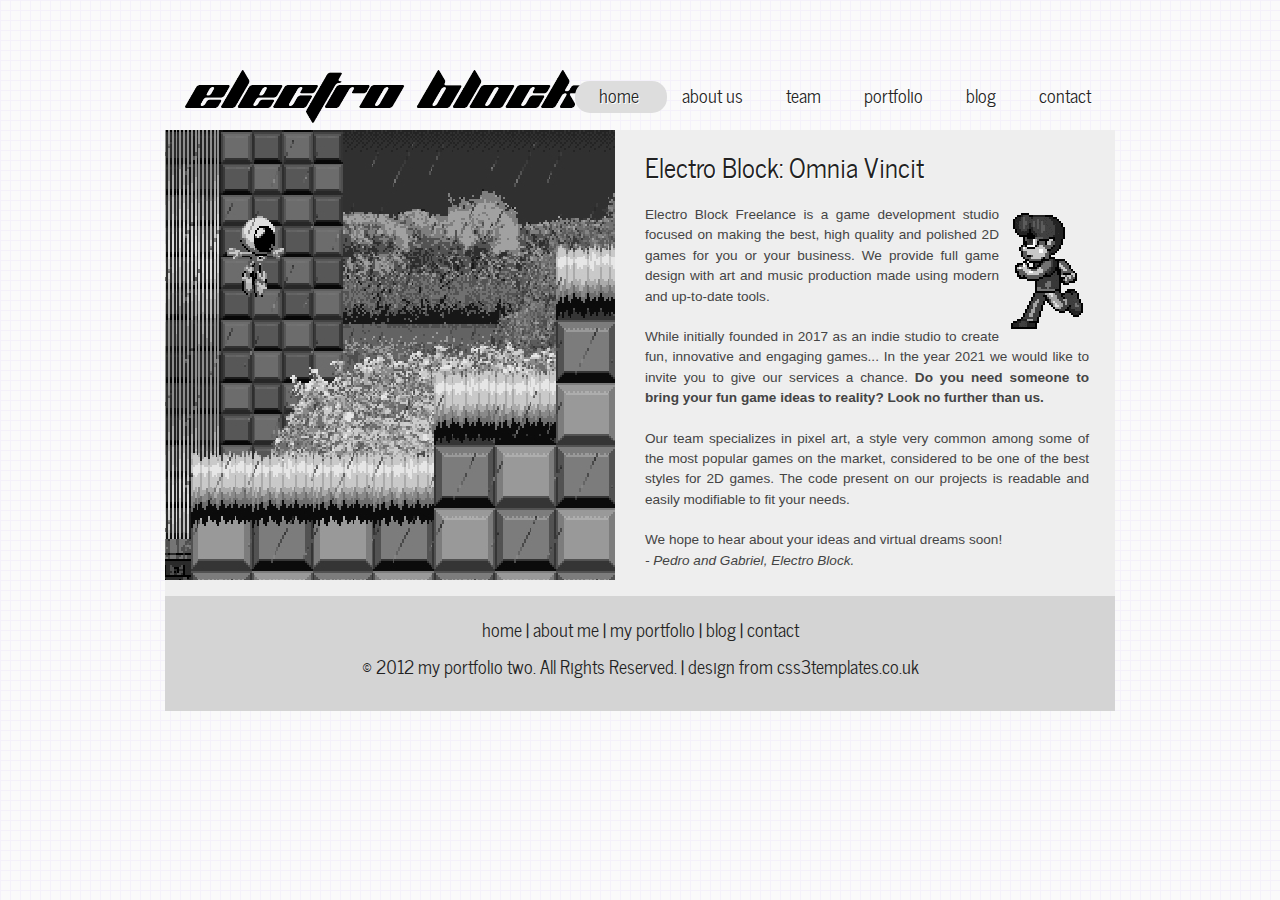
<file: index.html>
<!DOCTYPE HTML>
<html>

<head>
  <title>my portfolio two</title>
  <meta name="description" content="website description" />
  <meta name="keywords" content="website keywords, website keywords" />
  <meta http-equiv="content-type" content="text/html; charset=UTF-8" />
  <link rel="stylesheet" type="text/css" href="css/style.css" />
  <!-- modernizr enables HTML5 elements and feature detects -->
  <script type="text/javascript" src="js/modernizr-1.5.min.js"></script>
</head>

<body>
  <div id="main">
    <header>
      <div id="logo"><img src="images/logo.png"></div>
      <nav>
        <ul class="lavaLampWithImage" id="lava_menu">
          <li class="current"><a href="index.html">home</a></li>
          <li><a href="about.html">about us</a></li>
          <li><a href="team.html">team</a></li>
          <li><a href="portfolio.html">portfolio</a></li>
          <li><a href="blog.html">blog</a></li>
          <li><a href="contact.html">contact</a></li>
          
        </ul>
      </nav>
    </header>
    <div id="site_content">
      <div id="sidebar_container">
        <div class="gallery">
          <ul class="images">
            <li class="show"><img width="450" height="450" src="images/1.jpg" alt="photo_one" /></li>
            <li><img width="450" height="450" src="images/2.jpg" alt="photo_two" /></li>
            <li><img width="450" height="450" src="images/3.jpg" alt="photo_three" /></li>
            <li><img width="450" height="450" src="images/4.jpg" alt="photo_four" /></li>
            <li><img width="450" height="450" src="images/5.jpg" alt="photo_five" /></li>
          </ul>
        </div>
      </div>
      <div id="content">
        <h1>Electro Block: Omnia Vincit</h1>
        <img src="images/animwalk.gif" align="right">
        <p>Electro Block Freelance is a game development studio focused on making the best, high quality and polished 2D games for you or your business. We provide full game design with art and music production made using modern and up-to-date tools.</p>

        <p>While initially founded in 2017 as an indie studio to create fun, innovative and engaging games... In the year 2021 we would like to invite you to give our services a chance. <b>Do you need someone to bring your fun game ideas to reality? Look no further than us.</b></p>
        
        <p>Our team specializes in pixel art, a style very common among some of the most popular games on the market, considered to be one of the best styles for 2D games. The code present on our projects is readable and easily modifiable to fit your needs.</p>

        <p>We hope to hear about your ideas and virtual dreams soon!<br><i>- Pedro and Gabriel, Electro Block.</i></p>
      </div>
    </div>
    <footer>
      <p><a href="index.html">home</a> | <a href="about.html">about me</a> | <a href="portfolio.html">my portfolio</a> | <a href="blog.html">blog</a> | <a href="contact.php">contact</a></p>
      <p>&copy; 2012 my portfolio two. All Rights Reserved. | <a href="http://www.css3templates.co.uk">design from css3templates.co.uk</a></p>
    </footer>
  </div>
  <!-- javascript at the bottom for fast page loading -->
  <script type="text/javascript" src="js/jquery.min.js"></script>
  <script type="text/javascript" src="js/jquery.easing.min.js"></script>
  <script type="text/javascript" src="js/jquery.lavalamp.min.js"></script>
  <script type="text/javascript" src="js/image_fade.js"></script>
  <script type="text/javascript">
    $(function() {
      $("#lava_menu").lavaLamp({
        fx: "backout",
        speed: 700
      });
    });
  </script>
</body>
</html>
</file>
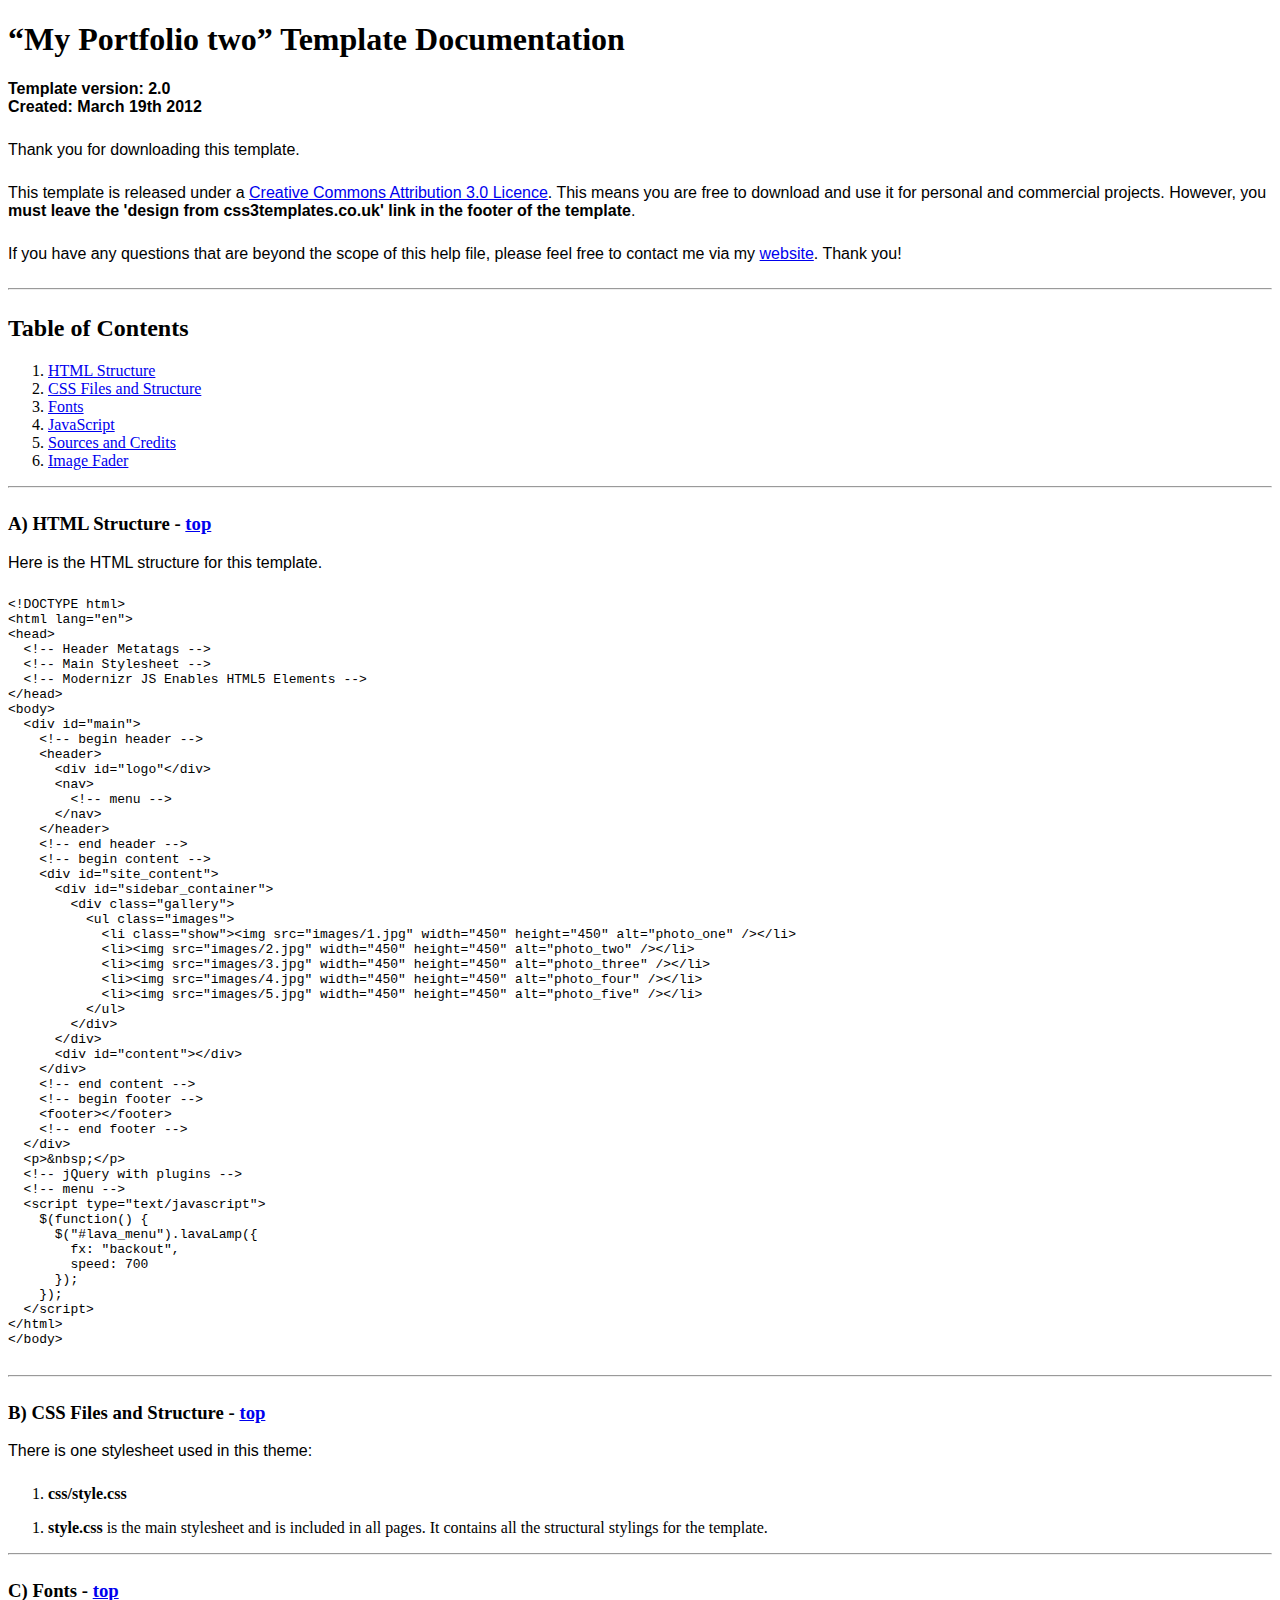
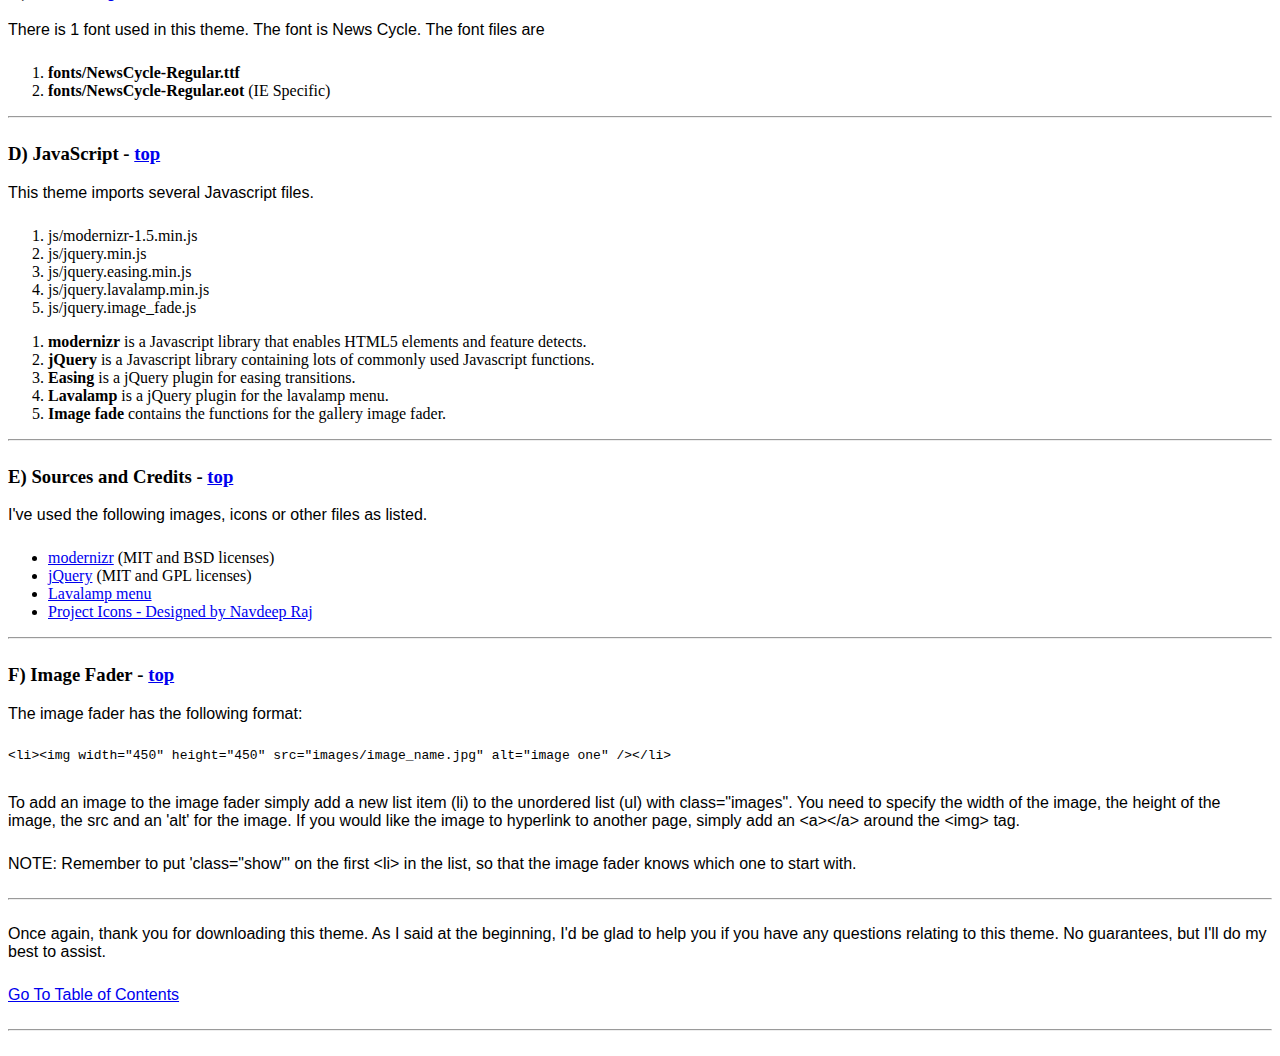
<file: documentation/index.html>
<!DOCTYPE HTML>
<html>
  <meta http-equiv="content-type" content="text/html;charset=utf-8">
  <title>My Portfolio two Template</title>
  <style type="text/css" media="screen">
    p, table, hr, .box { font-family: arial; margin-bottom:25px; }
    .box p { margin-bottom:10px; }
  </style>
</head>


<body>
  <div>

    <h1>&ldquo;My Portfolio two&rdquo; Template Documentation</h1>

    <p><strong>Template version: 2.0<br />Created: March 19th 2012</strong></p>

    <div>
      <p>Thank you for downloading this template.</p>
      <p>This template is released under a <a href="http://creativecommons.org/licenses/by/3.0">Creative Commons Attribution 3.0 Licence</a>. This means you are free to download and use it for personal and commercial projects. However, you <strong>must leave the 'design from css3templates.co.uk' link in the footer of the template</strong>.</p>
      <p>If you have any questions that are beyond the scope of this help file, please feel free to contact me via my <a href="http://www.css3templates.co.uk">website</a>. Thank you!</p>
    </div>

    <hr>

    <h2 id="toc">Table of Contents</h2>
    <ol>
      <li><a href="#htmlStructure">HTML Structure</a></li>
      <li><a href="#cssFiles">CSS Files and Structure</a></li>
      <li><a href="#fontFiles">Fonts</a></li>
      <li><a href="#javascript">JavaScript</a></li>
      <li><a href="#credits">Sources and Credits</a></li>
      <li><a href="#galleries">Image Fader</a></li>
    </ol>

    <hr>

    <h3 id="htmlStructure"><strong>A) HTML Structure</strong> - <a href="#toc">top</a></h3>
    <p>Here is the HTML structure for this template.</p>

    <pre>
&lt;!DOCTYPE html&gt;
&lt;html lang=&quot;en&quot;&gt;
&lt;head&gt;
  &lt;!-- Header Metatags --&gt;
  &lt;!-- Main Stylesheet --&gt;
  &lt;!-- Modernizr JS Enables HTML5 Elements --&gt;
&lt;/head&gt;
&lt;body&gt;
  &lt;div id=&quot;main&quot;&gt;
    &lt;!-- begin header --&gt;
    &lt;header&gt;
      &lt;div id=&quot;logo&quot;&lt;/div&gt;
      &lt;nav&gt;
        &lt;!-- menu --&gt;
      &lt;/nav&gt;
    &lt;/header&gt;
    &lt;!-- end header --&gt;
    &lt;!-- begin content --&gt;
    &lt;div id=&quot;site_content&quot;&gt;
      &lt;div id=&quot;sidebar_container&quot;&gt;
        &lt;div class=&quot;gallery&quot;&gt;
          &lt;ul class="images"&gt;
            &lt;li class=&quot;show&quot;&gt;&lt;img src=&quot;images/1.jpg&quot; width=&quot;450&quot; height=&quot;450&quot; alt=&quot;photo_one&quot; /&gt;&lt;/li&gt;
            &lt;li&gt;&lt;img src=&quot;images/2.jpg&quot; width=&quot;450&quot; height=&quot;450&quot; alt=&quot;photo_two&quot; /&gt;&lt;/li&gt;
            &lt;li&gt;&lt;img src=&quot;images/3.jpg&quot; width=&quot;450&quot; height=&quot;450&quot; alt=&quot;photo_three&quot; /&gt;&lt;/li&gt;
            &lt;li&gt;&lt;img src=&quot;images/4.jpg&quot; width=&quot;450&quot; height=&quot;450&quot; alt=&quot;photo_four&quot; /&gt;&lt;/li&gt;
            &lt;li&gt;&lt;img src=&quot;images/5.jpg&quot; width=&quot;450&quot; height=&quot;450&quot; alt=&quot;photo_five&quot; /&gt;&lt;/li&gt;
          &lt;/ul&gt;
        &lt;/div&gt;
      &lt;/div&gt;
      &lt;div id=&quot;content&quot;&gt;&lt;/div&gt;
    &lt;/div&gt;
    &lt;!-- end content --&gt;
    &lt;!-- begin footer --&gt;
    &lt;footer&gt;&lt;/footer&gt;
    &lt;!-- end footer --&gt;
  &lt;/div&gt;
  &lt;p&gt;&amp;nbsp;&lt;/p&gt;
  &lt;!-- jQuery with plugins --&gt;
  &lt;!-- menu --&gt;
  &lt;script type=&quot;text/javascript&quot;&gt;
    $(function() {
      $(&quot;#lava_menu&quot;).lavaLamp({
        fx: &quot;backout&quot;,
        speed: 700
      });
    });
  &lt;/script&gt;
&lt;/html&gt;
&lt;/body&gt;
    </pre>

    <hr>

    <h3 id="cssFiles"><strong>B) CSS Files and Structure</strong> - <a href="#toc">top</a></h3>

    <p>There is one stylesheet used in this theme:</p>
    <ol>
      <li><b>css/style.css</b></li>
    </ol>

    <ol>
      <li><b>style.css</b> is the main stylesheet and is included in all pages. It contains all the structural stylings for the template.</li>
    </ol>

    <hr>

    <h3 id="fontFiles"><strong>C) Fonts</strong> - <a href="#toc">top</a></h3>

    <p>There is 1 font used in this theme. The font is News Cycle. The font files are</p>
    <ol>
      <li><b>fonts/NewsCycle-Regular.ttf</b></li>
      <li><b>fonts/NewsCycle-Regular.eot</b> (IE Specific)</li>
    </ol>

    <hr>

    <h3 id="javascript"><strong>D) JavaScript</strong> - <a href="#toc">top</a></h3>

    <p>This theme imports several Javascript files.</p>

    <ol>
      <li>js/modernizr-1.5.min.js</li>
      <li>js/jquery.min.js</li>
      <li>js/jquery.easing.min.js</li>
      <li>js/jquery.lavalamp.min.js</li>
      <li>js/jquery.image_fade.js</li>
    </ol>

    <ol>
      <li><b>modernizr</b> is a Javascript library that enables HTML5 elements and feature detects.</li>
      <li><b>jQuery</b> is a Javascript library containing lots of commonly used Javascript functions.</li>
      <li><b>Easing</b> is a jQuery plugin for easing transitions.</li>
      <li><b>Lavalamp</b> is a jQuery plugin for the lavalamp menu.</li>
      <li><b>Image fade</b> contains the functions for the gallery image fader.</li>
    </ol>

    <hr>

    <h3 id="credits"><strong>E) Sources and Credits</strong> - <a href="#toc">top</a></h3>

    <p>I've used the following images, icons or other files as listed.

    <ul>
      <li><a href="http://www.modernizr.com">modernizr</a> (MIT and BSD licenses)</li>
      <li><a href="http://www.jquery.com">jQuery</a> (MIT and GPL licenses)</li>
      <li><a href="http://www.gmarwaha.com/blog/2007/08/23/lavalamp-for-jquery-lovers/">Lavalamp menu</a></li>
      <li><a href="http://www.dezinerfolio.com/freebie/project-icon-set">Project Icons - Designed by Navdeep Raj</a>
    </ul>

    <hr>

    <h3 id="galleries"><strong>F) Image Fader</strong> - <a href="#toc">top</a></h3>

    <p>The image fader has the following format:</p>

    <pre>
&lt;li&gt;&lt;img width="450" height="450" src="images/image_name.jpg" alt="image one" /&gt;&lt;/li&gt;
    </pre>

    <p>To add an image to the image fader simply add a new list item (li) to the unordered list (ul) with class="images". You need to specify the width of the image, the height of the image, the src and an 'alt' for the image. If you would like the image to hyperlink to another page, simply add an &lt;a&gt;&lt;/a&gt; around the &lt;img&gt; tag.</p>
    <p>NOTE: Remember to put 'class="show"' on the first &lt;li&gt; in the list, so that the image fader knows which one to start with.</p>

    <hr>

    <p>Once again, thank you for downloading this theme. As I said at the beginning, I'd be glad to help you if you have any questions relating to this theme. No guarantees, but I'll do my best to assist.</p>

    <p><a href="#toc">Go To Table of Contents</a></p>

    <hr>
  </div>
</body>
</html>
</file>
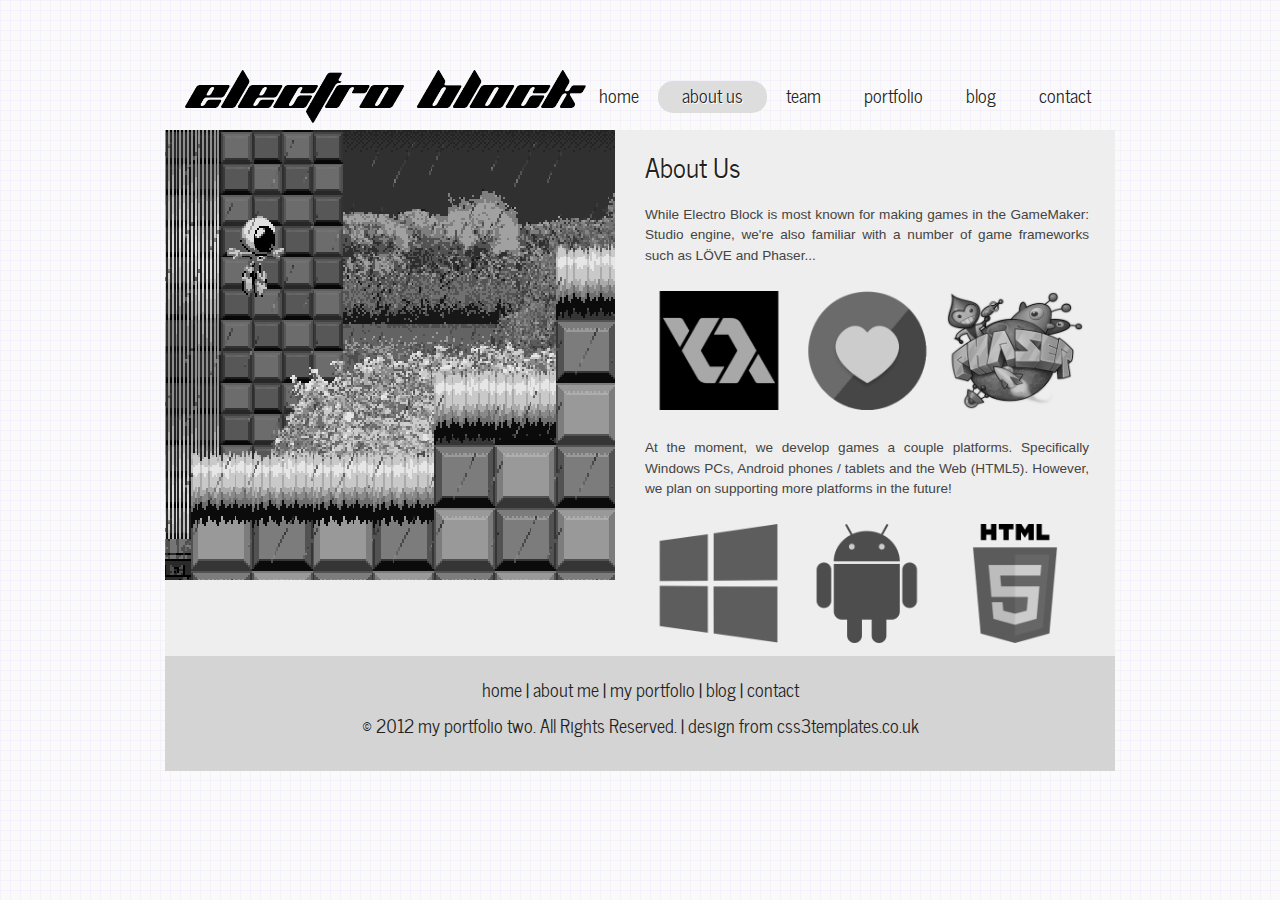
<file: about.html>
<!DOCTYPE HTML>
<html>

<head>
  <title>my portfolio two</title>
  <meta name="description" content="website description" />
  <meta name="keywords" content="website keywords, website keywords" />
  <meta http-equiv="content-type" content="text/html; charset=UTF-8" />
  <link rel="stylesheet" type="text/css" href="css/style.css" />
  <!-- modernizr enables HTML5 elements and feature detects -->
  <script type="text/javascript" src="js/modernizr-1.5.min.js"></script>
</head>

<body>
  <div id="main">
    <header>
      <div id="logo"><img src="images/logo.png"></div>
      <nav>
        <ul class="lavaLampWithImage" id="lava_menu">
          <li><a href="index.html">home</a></li>
          <li class="current"><a href="about.html">about us</a></li>
          <li><a href="team.html">team</a></li>
          <li><a href="portfolio.html">portfolio</a></li>
          <li><a href="blog.html">blog</a></li>
          <li><a href="contact.html">contact</a></li>
        </ul>
      </nav>
    </header>
    <div id="site_content">
      <div id="sidebar_container">
        <div class="gallery">
          <ul class="images">
            <li class="show"><img width="450" height="450" src="images/1.jpg" alt="photo_one" /></li>
            <li><img width="450" height="450" src="images/2.jpg" alt="photo_two" /></li>
            <li><img width="450" height="450" src="images/3.jpg" alt="photo_three" /></li>
            <li><img width="450" height="450" src="images/4.jpg" alt="photo_four" /></li>
            <li><img width="450" height="450" src="images/5.jpg" alt="photo_five" /></li>
          </ul>
        </div>
      </div>
      <div id="content">
        <h1>About Us</h1>

        <p>While Electro Block is most known for making games in the GameMaker: Studio engine, we're also familiar with a number of game frameworks such as LÖVE and Phaser...</p>

        <div class="row">
          <div class="column"> <img src="images/logos/gamemaker.png" style="width:100%" class="hover"/></div>
          <div class="column"> <img src="images/logos/love.png"      style="width:100%" class="hover"/> </div>
          <div class="column"> <img src="images/logos/phaser.png"    style="width:100%" class="hover"/> </div>
        </div>

        <p><br/>At the moment, we develop games a couple platforms. Specifically Windows PCs, Android phones / tablets and the Web (HTML5). However, we plan on supporting more platforms in the future!</p>

        <div class="row">
          <div class="column"> <img src="images/logos/windows.png" style="width:100%" class="hover"/></div>
          <div class="column"> <img src="images/logos/android.png" style="width:100%" class="hover"/></div>
          <div class="column"> <img src="images/logos/html5.png"   style="width:100%" class="hover"/></div>
        </div>
      </div>
    </div>
    <footer>
      <p><a href="index.html">home</a> | <a href="about.html">about me</a> | <a href="portfolio.html">my portfolio</a> | <a href="blog.html">blog</a> | <a href="contact.php">contact</a></p>
      <p>&copy; 2012 my portfolio two. All Rights Reserved. | <a href="http://www.css3templates.co.uk">design from css3templates.co.uk</a></p>
    </footer>
  </div>
  <!-- javascript at the bottom for fast page loading -->
  <script type="text/javascript" src="js/jquery.min.js"></script>
  <script type="text/javascript" src="js/jquery.easing.min.js"></script>
  <script type="text/javascript" src="js/jquery.lavalamp.min.js"></script>
  <script type="text/javascript" src="js/image_fade.js"></script>
  <script type="text/javascript">
    $(function() {
      $("#lava_menu").lavaLamp({
        fx: "backout",
        speed: 700
      });
    });
  </script>
</body>
</html>
</file>
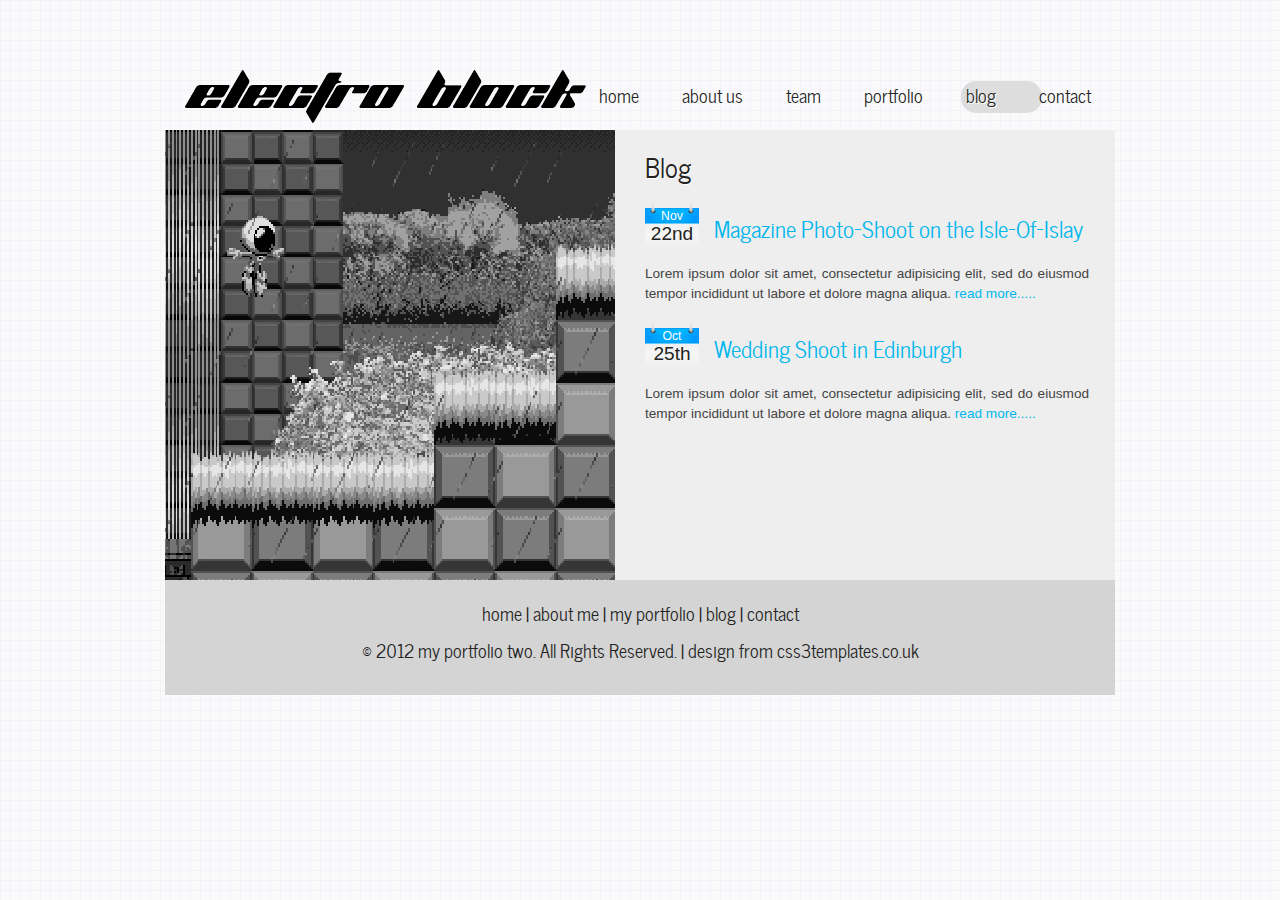
<file: blog.html>
<!DOCTYPE HTML>
<html>

<head>
  <title>my portfolio two</title>
  <meta name="description" content="website description" />
  <meta name="keywords" content="website keywords, website keywords" />
  <meta http-equiv="content-type" content="text/html; charset=UTF-8" />
  <link rel="stylesheet" type="text/css" href="css/style.css" />
  <!-- modernizr enables HTML5 elements and feature detects -->
  <script type="text/javascript" src="js/modernizr-1.5.min.js"></script>
</head>

<body>
  <div id="main">
    <header>
      <div id="logo"><img src="images/logo.png"></div>
      <nav>
        <ul class="lavaLampWithImage" id="lava_menu">
          <li><a href="index.html">home</a></li>
          <li><a href="about.html">about us</a></li>
          <li><a href="team.html">team</a></li>
          <li><a href="portfolio.html">portfolio</a></li>
          <li class="current"><a href="blog.html">blog</a></li>
          <li><a href="contact.html">contact</a></li>
        </ul>
      </nav>
    </header>
    <div id="site_content">
      <div id="sidebar_container">
        <div id="gallery">
          <ul class="images">
            <li class="show"><img width="450" height="450" src="images/1.jpg" alt="photo_one" /></li>
            <li><img width="450" height="450" src="images/2.jpg" alt="photo_two" /></li>
            <li><img width="450" height="450" src="images/3.jpg" alt="photo_three" /></li>
            <li><img width="450" height="450" src="images/4.jpg" alt="photo_four" /></li>
            <li><img width="450" height="450" src="images/5.jpg" alt="photo_five" /></li>
          </ul>
        </div>
      </div>
      <div id="content">
        <h1>Blog</h1>
        <div id="blog_container">
          <div class="blog"><h2>Nov</h2><h3>22nd</h3></div>
          <h4 class="select"><a href="#">Magazine Photo-Shoot on the Isle-Of-Islay</a></h4>
          <p>Lorem ipsum dolor sit amet, consectetur adipisicing elit, sed do eiusmod tempor incididunt ut labore et dolore magna aliqua. <a href="#">read more.....</a></p>
          <div class="blog"><h2>Oct</h2><h3>25th</h3></div>
          <h4><a href="#">Wedding Shoot in Edinburgh</a></h4>
          <p>Lorem ipsum dolor sit amet, consectetur adipisicing elit, sed do eiusmod tempor incididunt ut labore et dolore magna aliqua. <a href="#">read more.....</a></p>
        </div>
        <p></p>
      </div>
    </div>
    <footer>
      <p><a href="index.html">home</a> | <a href="about.html">about me</a> | <a href="portfolio.html">my portfolio</a> | <a href="blog.html">blog</a> | <a href="contact.php">contact</a></p>
      <p>&copy; 2012 my portfolio two. All Rights Reserved. | <a href="http://www.css3templates.co.uk">design from css3templates.co.uk</a></p>
    </footer>
  </div>
  <!-- javascript at the bottom for fast page loading -->
  <script type="text/javascript" src="js/jquery.min.js"></script>
  <script type="text/javascript" src="js/jquery.easing.min.js"></script>
  <script type="text/javascript" src="js/jquery.lavalamp.min.js"></script>
  <script type="text/javascript" src="js/image_fade.js"></script>
  <script type="text/javascript">
    $(function() {
      $("#lava_menu").lavaLamp({
        fx: "backout",
        speed: 700
      });
    });
  </script>
</body>
</html>
</file>
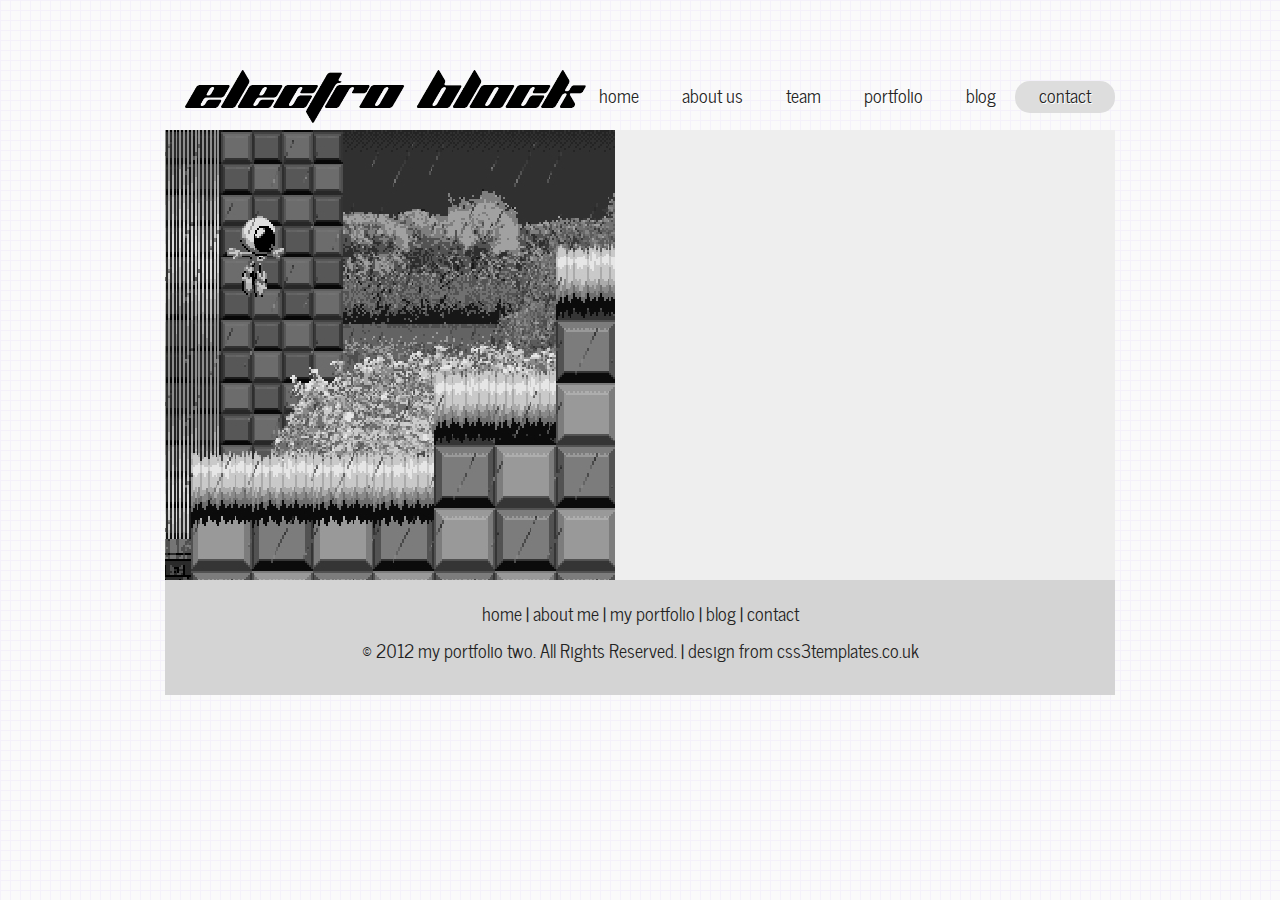
<file: contact.html>
<!DOCTYPE HTML>
<html>

<head>
  <title>my portfolio two</title>
  <meta name="description" content="website description" />
  <meta name="keywords" content="website keywords, website keywords" />
  <meta http-equiv="content-type" content="text/html; charset=UTF-8" />
  <link rel="stylesheet" type="text/css" href="css/style.css" />
  <!-- modernizr enables HTML5 elements and feature detects -->
  <script type="text/javascript" src="js/modernizr-1.5.min.js"></script>
</head>

<body>
  <div id="main">
    <header>
      <div id="logo"><img src="images/logo.png"></div>
      <nav>
        <ul class="lavaLampWithImage" id="lava_menu">
          <li><a href="index.html">home</a></li>
          <li><a href="about.html">about us</a></li>
          <li><a href="team.html">team</a></li>
          <li><a href="portfolio.html">portfolio</a></li>
          <li><a href="blog.html">blog</a></li>
          <li class="current"><a href="contact.html">contact</a></li>
        </ul>
      </nav>
    </header>
    <div id="site_content">
      <div id="sidebar_container">
        <div class="gallery">
          <ul class="images">
            <li class="show"><img width="450" height="450" src="images/1.jpg" alt="photo_one" /></li>
            <li><img width="450" height="450" src="images/2.jpg" alt="photo_two" /></li>
            <li><img width="450" height="450" src="images/3.jpg" alt="photo_three" /></li>
            <li><img width="450" height="450" src="images/4.jpg" alt="photo_four" /></li>
            <li><img width="450" height="450" src="images/5.jpg" alt="photo_five" /></li>
          </ul>
        </div>
      </div>
      <div id="content">
        <iframe src="https://docs.google.com/forms/d/e/1FAIpQLSdKpj7MO5lohvdfoxs_Uts0Mu8ZTbD4vhFYQewpOTO6Gxa41g/viewform?embedded=true" width="450" height="440" frameborder="0" marginheight="0" marginwidth="0">Loading…</iframe>
      </div>
    </div>
    <footer>
      <p><a href="index.html">home</a> | <a href="about.html">about me</a> | <a href="portfolio.html">my portfolio</a> | <a href="blog.html">blog</a> | <a href="contact.php">contact</a></p>
      <p>&copy; 2012 my portfolio two. All Rights Reserved. | <a href="http://www.css3templates.co.uk">design from css3templates.co.uk</a></p>
    </footer>
  </div>
  <!-- javascript at the bottom for fast page loading -->
  <script type="text/javascript" src="js/jquery.min.js"></script>
  <script type="text/javascript" src="js/jquery.easing.min.js"></script>
  <script type="text/javascript" src="js/jquery.lavalamp.min.js"></script>
  <script type="text/javascript" src="js/image_fade.js"></script>
  <script type="text/javascript">
    $(function() {
      $("#lava_menu").lavaLamp({
        fx: "backout",
        speed: 700
      });
    });
  </script>
</body>
</html>
</file>
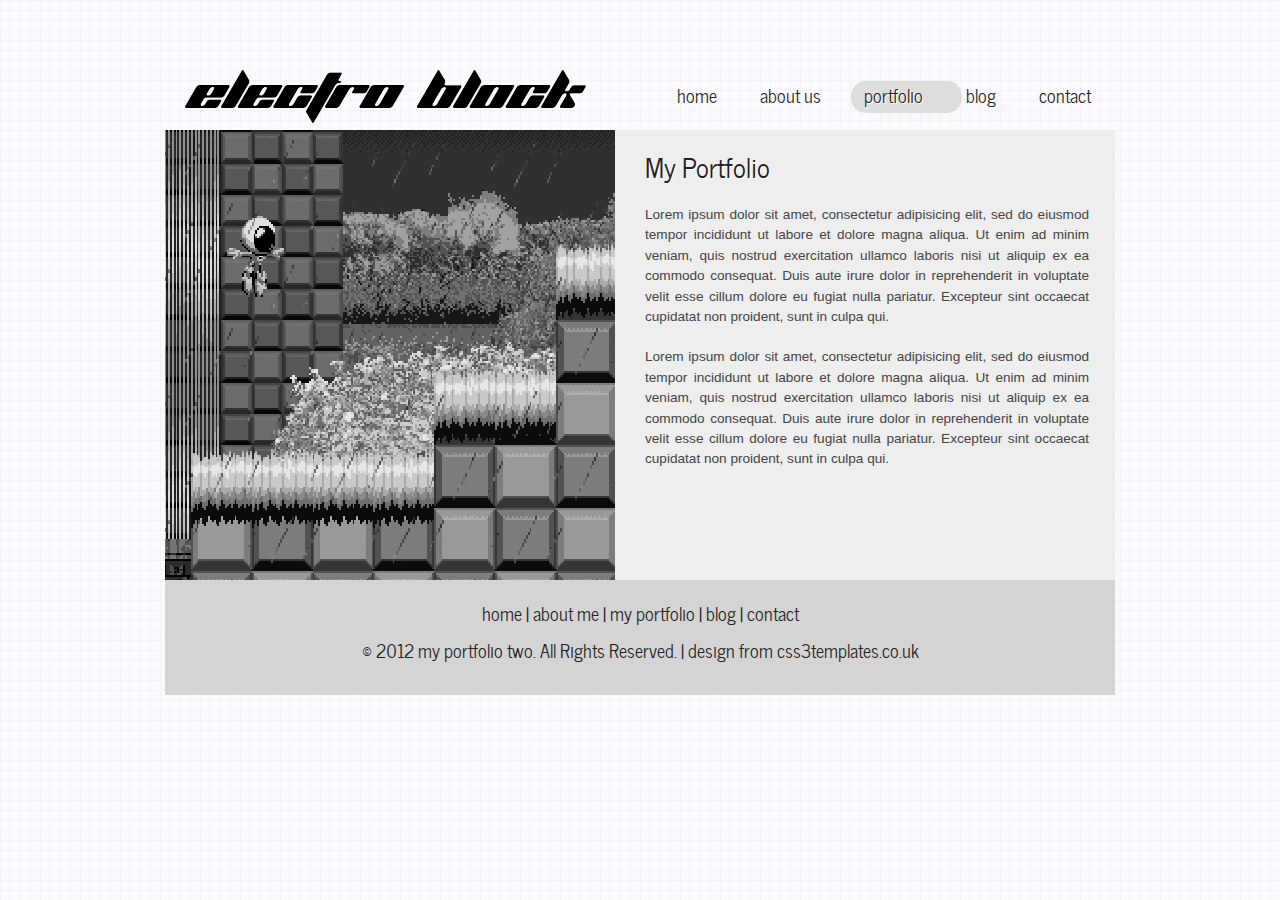
<file: portfolio.html>
<!DOCTYPE HTML>
<html>

<head>
  <title>my portfolio two</title>
  <meta name="description" content="website description" />
  <meta name="keywords" content="website keywords, website keywords" />
  <meta http-equiv="content-type" content="text/html; charset=UTF-8" />
  <link rel="stylesheet" type="text/css" href="css/style.css" />
  <!-- modernizr enables HTML5 elements and feature detects -->
  <script type="text/javascript" src="js/modernizr-1.5.min.js"></script>
</head>

<body>
  <div id="main">
    <header>
      <div id="logo"><img src="images/logo.png"></div>
      <nav>
        <ul class="lavaLampWithImage" id="lava_menu">
          <li><a href="index.html">home</a></li>
          <li><a href="about.html">about us</a></li>
          <li class="current"><a href="portfolio.html">portfolio</a></li>
          <li><a href="blog.html">blog</a></li>
          <li><a href="contact.html">contact</a></li>
        </ul>
      </nav>
    </header>
    <div id="site_content">
      <div id="sidebar_container">
        <div id="gallery">
          <ul class="images">
            <li class="show"><img width="450" height="450" src="images/1.jpg" alt="photo_one" /></li>
            <li><img width="450" height="450" src="images/2.jpg" alt="photo_two" /></li>
            <li><img width="450" height="450" src="images/3.jpg" alt="photo_three" /></li>
            <li><img width="450" height="450" src="images/4.jpg" alt="photo_four" /></li>
            <li><img width="450" height="450" src="images/5.jpg" alt="photo_five" /></li>
          </ul>
        </div>
      </div>
      <div id="content">
        <h1>My Portfolio</h1>
        <p>Lorem ipsum dolor sit amet, consectetur adipisicing elit, sed do eiusmod tempor incididunt ut labore et dolore magna aliqua. Ut enim ad minim veniam, quis nostrud exercitation ullamco laboris nisi ut aliquip ex ea commodo consequat. Duis aute irure dolor in reprehenderit in voluptate velit esse cillum dolore eu fugiat nulla pariatur. Excepteur sint occaecat cupidatat non proident, sunt in culpa qui.</p>
        <p>Lorem ipsum dolor sit amet, consectetur adipisicing elit, sed do eiusmod tempor incididunt ut labore et dolore magna aliqua. Ut enim ad minim veniam, quis nostrud exercitation ullamco laboris nisi ut aliquip ex ea commodo consequat. Duis aute irure dolor in reprehenderit in voluptate velit esse cillum dolore eu fugiat nulla pariatur. Excepteur sint occaecat cupidatat non proident, sunt in culpa qui.</p>
        <p></p>
      </div>
    </div>
    <footer>
      <p><a href="index.html">home</a> | <a href="about.html">about me</a> | <a href="portfolio.html">my portfolio</a> | <a href="blog.html">blog</a> | <a href="contact.php">contact</a></p>
      <p>&copy; 2012 my portfolio two. All Rights Reserved. | <a href="http://www.css3templates.co.uk">design from css3templates.co.uk</a></p>
    </footer>
  </div>
  <!-- javascript at the bottom for fast page loading -->
  <script type="text/javascript" src="js/jquery.min.js"></script>
  <script type="text/javascript" src="js/jquery.easing.min.js"></script>
  <script type="text/javascript" src="js/jquery.lavalamp.min.js"></script>
  <script type="text/javascript" src="js/image_fade.js"></script>
  <script type="text/javascript">
    $(function() {
      $("#lava_menu").lavaLamp({
        fx: "backout",
        speed: 700
      });
    });
  </script>
</body>
</html>
</file>
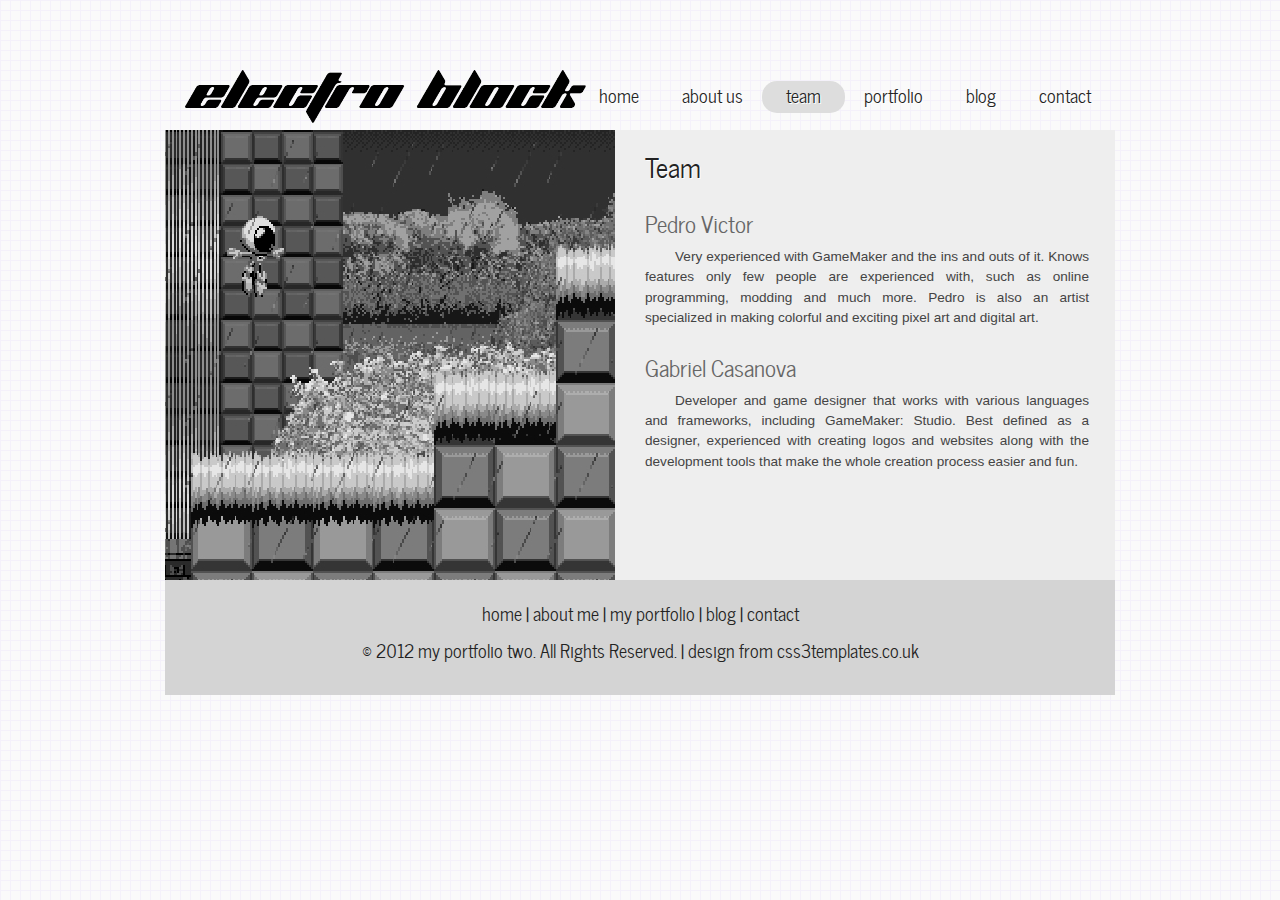
<file: team.html>
<!DOCTYPE HTML>
<html>

<head>
  <title>my portfolio two</title>
  <meta name="description" content="website description" />
  <meta name="keywords" content="website keywords, website keywords" />
  <meta http-equiv="content-type" content="text/html; charset=UTF-8" />
  <link rel="stylesheet" type="text/css" href="css/style.css" />
  <!-- modernizr enables HTML5 elements and feature detects -->
  <script type="text/javascript" src="js/modernizr-1.5.min.js"></script>
</head>

<body>
  <div id="main">
    <header>
      <div id="logo"><img src="images/logo.png"></div>
      <nav>
        <ul class="lavaLampWithImage" id="lava_menu">
          <li><a href="index.html">home</a></li>
          <li><a href="about.html">about us</a></li>
          <li class="current"><a href="team.html">team</a></li>
          <li><a href="portfolio.html">portfolio</a></li>
          <li><a href="blog.html">blog</a></li>
          <li><a href="contact.html">contact</a></li>
        </ul>
      </nav>
    </header>
    <div id="site_content">
      <div id="sidebar_container">
        <div id="gallery">
          <ul class="images">
            <li class="show"><img width="450" height="450" src="images/1.jpg" alt="photo_one" /></li>
            <li><img width="450" height="450" src="images/2.jpg" alt="photo_two" /></li>
            <li><img width="450" height="450" src="images/3.jpg" alt="photo_three" /></li>
            <li><img width="450" height="450" src="images/4.jpg" alt="photo_four" /></li>
            <li><img width="450" height="450" src="images/5.jpg" alt="photo_five" /></li>
          </ul>
        </div>
      </div>
      <div id="content">
        <h1>Team</h1>

        <h2>Pedro Victor</h2>
        <p class="indent">Very experienced with GameMaker and the ins and outs of it. Knows features only few people are experienced with, such as online programming, modding and much more. Pedro is also an artist specialized in making colorful and exciting pixel art and digital art.</p>

        <h2>Gabriel Casanova</h2>
        <p class="indent">Developer and game designer that works with various languages and frameworks, including GameMaker: Studio. Best defined as a designer, experienced with creating logos and websites along with the development tools that make the whole creation process easier and fun.</p>
      </div>
    </div>
    <footer>
      <p><a href="index.html">home</a> | <a href="about.html">about me</a> | <a href="portfolio.html">my portfolio</a> | <a href="blog.html">blog</a> | <a href="contact.php">contact</a></p>
      <p>&copy; 2012 my portfolio two. All Rights Reserved. | <a href="http://www.css3templates.co.uk">design from css3templates.co.uk</a></p>
    </footer>
  </div>
  <!-- javascript at the bottom for fast page loading -->
  <script type="text/javascript" src="js/jquery.min.js"></script>
  <script type="text/javascript" src="js/jquery.easing.min.js"></script>
  <script type="text/javascript" src="js/jquery.lavalamp.min.js"></script>
  <script type="text/javascript" src="js/image_fade.js"></script>
  <script type="text/javascript">
    $(function() {
      $("#lava_menu").lavaLamp({
        fx: "backout",
        speed: 700
      });
    });
  </script>
</body>
</html>
</file>
<file: css/style.css>
@font-face { 
  font-family: News Cycle; 
    src: url('../fonts/NewsCycle-Regular.eot'); 
    src: local("News Cycle"), url('../fonts/NewsCycle-Regular.ttf'); 
} 

html { 
  height: 100%;
}

* { 
  margin: 0;
  padding: 0;
}

/* tell the browser to render HTML 5 elements as block */
article, aside, figure, footer, header, hgroup, nav, section { 
  display:block;
}

body { 
  font: normal .85em arial, sans-serif;
  background: #F5F5F5 url(../images/pattern.png);
  color: #444;
  padding-bottom: 40px;
}

p { 
  padding: 0 0 20px 0;
  line-height: 1.5em;
}

img { 
  border: 0;
}

h1, h2, h3, h4, h5, h6 { 
  font: normal 200% 'News Cycle', arial, sans-serif;
  color: #222;
  margin: 0 0 15px 0;
  padding: 15px 0 5px 0;
}

h1 { 
  text-shadow: 1px 1px #FFF;
}

h2 { 
  font: normal 170% 'News Cycle', arial, sans-serif;
  color: #666;  
  margin: 0;
  padding: 0 0 8px 0;
}

h3 { 
  font: normal 125% 'trebuchet ms', arial, sans-serif;
}

h4, h5, h6 { 
  margin: 0;
  padding: 0 0 5px 0;
  font: normal 110% arial, sans-serif;
  color: #999;
  line-height: 1.5em;
}

h5, h6 { 
  font: italic 95% arial, sans-serif;
  color: #888;
  padding-bottom: 15px;
}

h6 { 
  color: #362C20;
}

a, a:hover { 
  outline: none;
  text-decoration: none;
  color: #00B7EC;
}

a:hover { 
  text-decoration: underline;
  color: #00B7EC;
}

ul { 
  margin: 2px 0 22px 17px;
}

ul li { 
  list-style-type: circle;
  margin: 0 0 0 0; 
  padding: 0 0 4px 5px;
}

ol { 
  margin: 8px 0 22px 20px;
}

ol li { 
  margin: 0 0 11px 0;
}

#main, header, #logo, nav, #site_content, footer { 
  margin-left: auto; 
  margin-right: auto;
}

#main { 
  width: 950px;
  margin: 20px auto 0 auto;
}

header { 
  width: 950px;
  height: 105px;
}

#logo { 
  width: 220px;
  float: left;
  height: 100px;
  background: transparent;
  padding: 0 0 10px 10px;
}

#logo img {
  padding: 50px 0 10px 10px;
}

#logo h1 { 
  font: normal 330% 'News Cycle', arial, sans-serif;
  padding: 37px 0 0 17px;
  color: #222;
  letter-spacing: -2px;
}

#logo h1 a { 
  color: #999;
  text-decoration: none;
}

#logo h1 a:hover { 
  color: #222;
  text-decoration: none;
}

nav { 
  height: 26px;
  width: 720px;
  margin: 1px auto 0 auto;
  float: right;
  padding: 35px 0 0 0;
} 

#site_content { 
  width: 950px;
  overflow: hidden;
  margin: 4px auto 0 auto;
  padding: 0;
  background: #eee;
  border-top: 0;
  border-bottom: 0;
} 

#sidebar_container { 
  float: left;
  width: 450px;
  padding: 0;
  height: 450px;
}

#content { 
  text-align: justify;
  width: 444px;
  padding: 0 0 5px 30px;
  margin: 0;
  float: left;
}

#content ul { 
  margin: 2px 0 5px 0px;
}

#content ul li { 
  list-style-type: none;
  background: transparent url(../images/bullet.png) no-repeat left center;
  margin: 0 0 0 0; 
  padding: 2px 0 2px 28px;
  line-height: 1.5em;
}

#blog_container h4 {
  font: normal 170% 'News Cycle', arial, sans-serif;
  margin: 0 0 15px 0;
  padding: 5px 0;}

#blog_container h4.select {
  width: 475px;}

.blog {
  background: url(../images/calendar.png) no-repeat;
  width: 54px;
  height: 46px;
  float: left;
  margin: 0 15px 0 0;
}

.blog h2 {
  font: normal 90% arial, sans-serif;
  text-shadow: none;
  text-align: center;
  margin: 0;
  padding: 4px 0 0 0;
  color: #FFF;
}
  
.blog h3 {
  font: 140% arial, sans-serif;
  text-shadow: none;
  margin: -15px 0 0 0;
  text-align: center;
  color: #222;
}

footer { 
  width: 950px;
  font: normal 130% 'News Cycle',  arial, sans-serif;
  height: 90px;
  padding: 20px 0 5px 0;
  text-align: center; 
  color: #222;
  background: #D4D4D4;
}

footer p { 
  padding: 0 0 10px 0;
}

footer a, footer a:hover { 
  color: #222;
  text-decoration: none;
}

footer a:hover { 
  color: #FFF;
  text-decoration: underline;
}

/* form styling */
.form_settings { 
  margin: 0;
}

.form_settings p { 
  padding: 0 0 10px 0;
}

.form_settings span { 
  padding: 5px 0; 
  float: left; 
  width: 170px; 
  text-align: left;
}
  
.form_settings input, .form_settings textarea { 
  padding: 4px; 
  width: 252px; 
  font: 100% arial, sans-serif;
  border: 0;
  border-bottom: 1px solid #666; 
  background: transparent;
}
  
.form_settings .submit { 
  font: 140% 'News Cycle', arial, sans-serif; 
  border: 0; 
  width: 100px; 
  margin: 0 0 0 162px; 
  height: 30px;
  padding: 0 0 6px 0;
  cursor: pointer; 
  border-radius: 6px 6px 6px 6px;
  -webkit-border-radius: 6px 6px 6px 6px;
  -moz-border-radius: 6px 6px 6px 6px;
  background: #444;
  text-shadow: 1px 1px #000;
  color: #FFF;
  line-height: 15px;
}

.form_settings textarea, .form_settings select { 
  font: 100% 'trebuchet ms', arial, sans-serif; 
  border: 1px solid #666; 
  border-radius: 6px 6px 6px 6px;
  -webkit-border-radius: 6px 6px 6px 6px;
  -moz-border-radius: 6px 6px 6px 6px;
  width: 250px;
  overflow: auto;
}

.form_settings select { 
  width: 304px;
}

.form_settings .checkbox { 
  margin: 4px 0; 
  padding: 0; 
  width: 14px;
  border: 0;
  background: none;
}

ul.images {
  width:450px;
  height:450px;
  overflow:hidden;
  position:relative;
  margin:0;
  padding:0;
} 

ul.images li {
  position:absolute;
  margin:0;
  padding:0;
  left:0;
  right:0;
  list-style:none;
}
 
ul.images li.show {
  z-index:500;  
}
 
ul img {
  border:none;  
}



/* from here: http://www.gmarwaha.com/blog/2007/08/23/lavalamp-for-jquery-lovers */
.lavaLampWithImage {
  position: relative;
  height: 25px;
  padding: 15px 5px 15px 0;
  margin: 10px 0 0 0;
  overflow: hidden;
  float: right;
}

.lavaLampWithImage li {
  float: left;
  list-style: none;
}

.lavaLampWithImage li.back {
  background: #DDD;
  border-radius: 15px 15px 15px 15px;
  -moz-border-radius: 15px 15px 15px 15px;
  -webkit-border: 15px 15px 15px 15px;
  height: 28px;
  z-index: 8;
  position: absolute;
}

.lavaLampWithImage li a {
  font: normal 130% 'News Cycle', sans-serif;
  text-shadow:1px 1px #FFF;
  text-decoration: none;
  color: #222;
  outline: none;
  text-align: center;
  letter-spacing: 0;
  z-index: 10;
  display: block;
  float: left;
  height: 30px;
  padding: 0px 9px 0 9px;
  position: relative;
  overflow: hidden;
  margin: auto 10px;    
}

.lavaLampWithImage li a:hover, .lavaLampWithImage li a:active, .lavaLampWithImage li a:visited {
  border: none;
}

.row {
  display: flex;
}

.column {
  flex: 33.33%;
  padding: 5px;
}

.hover {
  filter: brightness(0.8);
  transition: 0.3s;
}

.hover:hover {
  filter: brightness(1);
}

.indent {
  text-indent: 30px;
}
</file>
